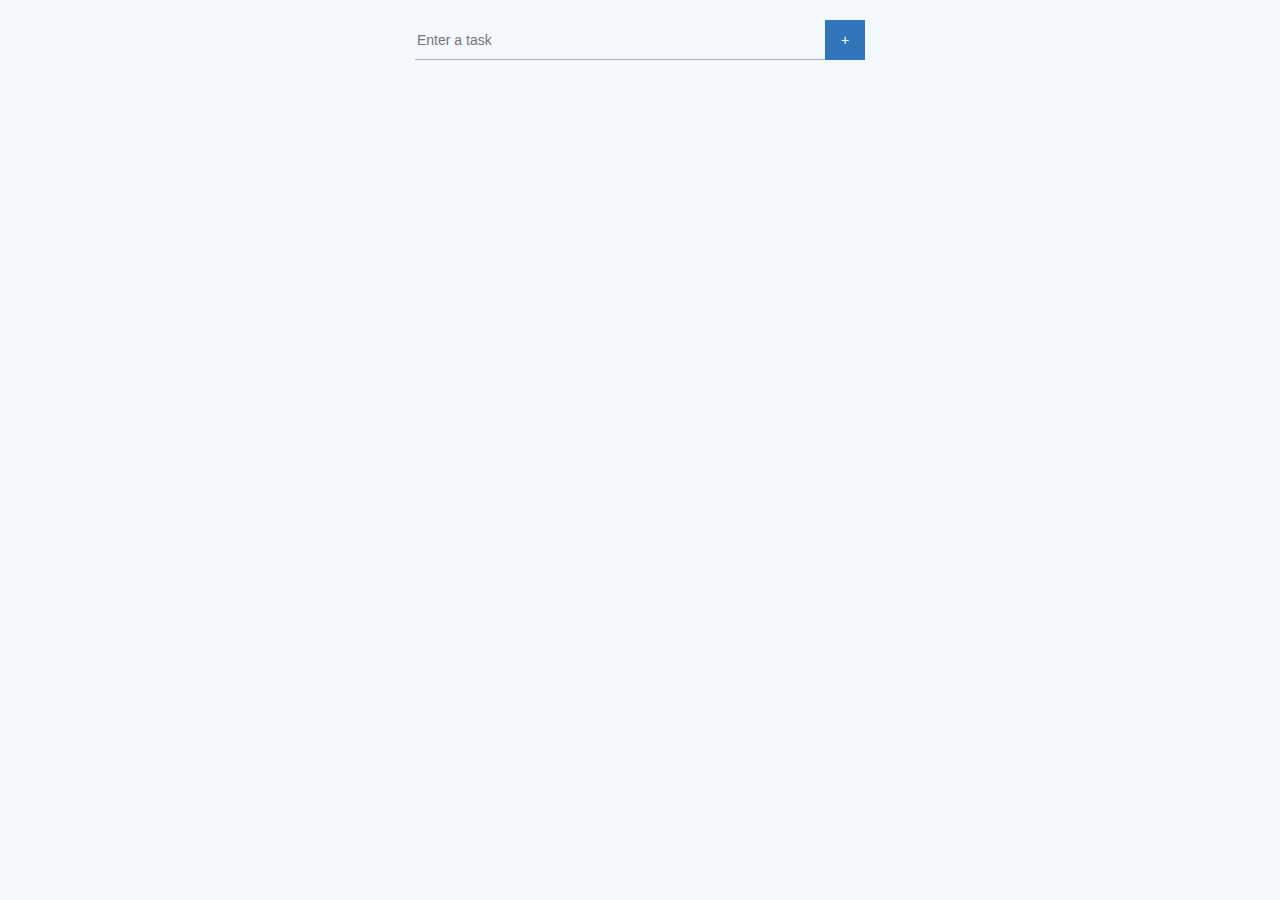
<file: index.html>
<head>
<link rel="stylesheet" type= "text/css" href="taskList.css" />
</head>
<body>

<div class="task-container">
    <div class="task-entry">
        <form class="task-entry-form" autocomplete="off">
            <input class="task-input" name="task" type="text" placeholder="Enter a task" />
            <button class="task-submit">+</button>
        </form>
    </div>
    <ul class="task-list"></ul>
</div>
<script   src="https://code.jquery.com/jquery-1.10.2.js" integrity="sha256-it5nQKHTz+34HijZJQkpNBIHsjpV8b6QzMJs9tmOBSo=" crossorigin="anonymous"></script>
<script type="text/javascript" src="taskList.js"></script>
</body>
</file>
<file: taskList.css>
body {
    font-family: "arial", sans-serif;
    margin: 0;
    background: #F3F8FD;
    color: #374E65;
}
.task-container {
    margin: 20px auto;
    width: 450px;
}
.task-entry {
    overflow: hidden;
}
.task-input {
    float: left;
    background: transparent;
    color: #374E65;
    border: none;
    font-size: 14px;
    height: 40px;
    width: 410px;
    border-bottom: 1px solid #AAB1B9;
    outline: none;
    box-sizing: border-box;
}
.task-input:focus {
    border-color: #3074B9;
}
.task-submit {
    float: left;
    font-size: 14px;
    width: 40px;
    height: 40px;
    border: none;
    background-color: #3074B9;
    color: #fff;
    cursor: pointer;
    outline: none;
}
.task-submit:focus,
.task-submit:hover {
    background-color: #4D8DCE;
}
.task-submit:active {
    box-shadow: inset 2px 2px 4px #1D2C3C;
}
.task-list {
    list-style: none;
    padding-left: 0;
    margin: 0;
}
.task {
    position: relative;
    padding-right: 30px;
    padding-left: 30px;
    border-bottom: 1px solid #D2DFEC;
    background: #fff;
    padding-top: 10px;
    padding-bottom: 10px;
}
.task.done {
    text-decoration: line-through;
    color: #BFC7D0;
}
.task-done {
    position: absolute;
    left: 5px;
    top: 10px;
}
.task-del {
    position: absolute;
    display: none;
    right: 5px;
    top: 10px;
    color: #fff;
    border: none;
    background-color: #B3A1A1;
    cursor: pointer;
    outline: none;
}
.task-del:hover {
    background-color: #B51B1B;
}
.task-del:active {
    box-shadow: inset 2px 2px 4px #560808;
}
.task:hover .task-del {
    display: block;
}
</file>
